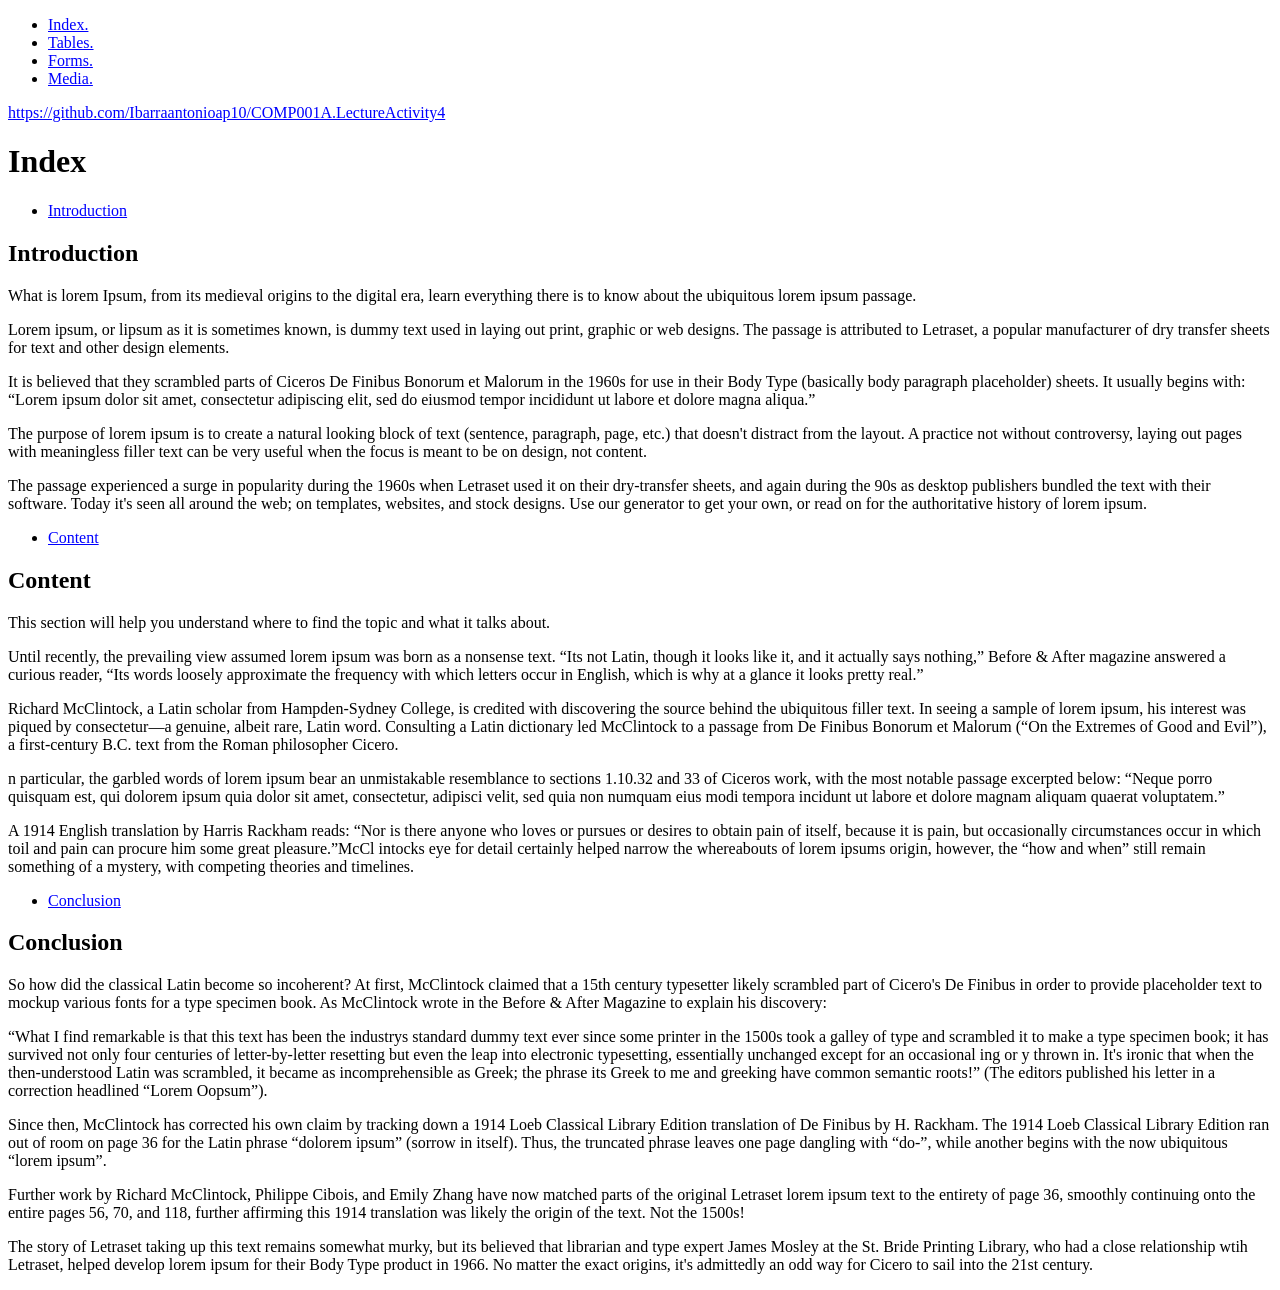
<file: index.html>
<!doctype html>
<html lang="en">
  <head>
    <meta charset="UTF-8" />
    <meta name="viewport" content="width=device-width, initial-scale=1.0" />
    <title>Document</title>
    <link rel="stylesheet" href="index.css" />
  </head>
  <body>
    <header>
      <nav>
        <ul>
          <li><a href="index.html">Index.</a></li>
          <li><a href="tables.html">Tables.</a></li>
          <li><a href="forms.html">Forms.</a></li>
          <li><a href="media.html">Media.</a></li>
        </ul>
      </nav>
    </header>
    <footer>
      <p>
        <a href="tables.html"
          >https://github.com/Ibarraantonioap10/COMP001A.LectureActivity4</a
        >
      </p>
    </footer>
    <h1>Index</h1>
    <main>
      <!-- Secondary menu links -->
      <ul>
        <!-- Links to the 'intro' section -->
        <li><a href="#intro">Introduction</a></li>
      </ul>
      <h2>Introduction</h2>
      <p>
        What is lorem Ipsum, from its medieval origins to the digital era, learn
        everything there is to know about the ubiquitous lorem ipsum passage.
      </p>
      <p>
        Lorem ipsum, or lipsum as it is sometimes known, is dummy text used in
        laying out print, graphic or web designs. The passage is attributed to
        Letraset, a popular manufacturer of dry transfer sheets for text and
        other design elements.
      </p>
      <p>
        It is believed that they scrambled parts of Ciceros De Finibus Bonorum
        et Malorum in the 1960s for use in their Body Type (basically body
        paragraph placeholder) sheets. It usually begins with: “Lorem ipsum
        dolor sit amet, consectetur adipiscing elit, sed do eiusmod tempor
        incididunt ut labore et dolore magna aliqua.”
      </p>
      <p>
        The purpose of lorem ipsum is to create a natural looking block of text
        (sentence, paragraph, page, etc.) that doesn't distract from the layout.
        A practice not without controversy, laying out pages with meaningless
        filler text can be very useful when the focus is meant to be on design,
        not content.
      </p>
      <p>
        The passage experienced a surge in popularity during the 1960s when
        Letraset used it on their dry-transfer sheets, and again during the 90s
        as desktop publishers bundled the text with their software. Today it's
        seen all around the web; on templates, websites, and stock designs. Use
        our generator to get your own, or read on for the authoritative history
        of lorem ipsum.
      </p>
      <ul>
        <!-- Link to the 'content' section -->
        <li><a href="#content">Content</a></li>
      </ul>
      <h2>Content</h2>
      <p>
        This section will help you understand where to find the topic and what
        it talks about.
      </p>
      <p>
        Until recently, the prevailing view assumed lorem ipsum was born as a
        nonsense text. “Its not Latin, though it looks like it, and it actually
        says nothing,” Before & After magazine answered a curious reader, “Its
        words loosely approximate the frequency with which letters occur in
        English, which is why at a glance it looks pretty real.”
      </p>
      <p>
        Richard McClintock, a Latin scholar from Hampden-Sydney College, is
        credited with discovering the source behind the ubiquitous filler text.
        In seeing a sample of lorem ipsum, his interest was piqued by
        consectetur—a genuine, albeit rare, Latin word. Consulting a Latin
        dictionary led McClintock to a passage from De Finibus Bonorum et
        Malorum (“On the Extremes of Good and Evil”), a first-century B.C. text
        from the Roman philosopher Cicero.
      </p>
      <p>
        n particular, the garbled words of lorem ipsum bear an unmistakable
        resemblance to sections 1.10.32 and 33 of Ciceros work, with the most
        notable passage excerpted below: “Neque porro quisquam est, qui dolorem
        ipsum quia dolor sit amet, consectetur, adipisci velit, sed quia non
        numquam eius modi tempora incidunt ut labore et dolore magnam aliquam
        quaerat voluptatem.”
      </p>
      <p>
        A 1914 English translation by Harris Rackham reads: “Nor is there anyone
        who loves or pursues or desires to obtain pain of itself, because it is
        pain, but occasionally circumstances occur in which toil and pain can
        procure him some great pleasure.”McCl intocks eye for detail certainly
        helped narrow the whereabouts of lorem ipsums origin, however, the “how
        and when” still remain something of a mystery, with competing theories
        and timelines.
      </p>
      <ul>
        <!-- Link to the 'conclusion' section -->
        <li><a href="#conclusion">Conclusion</a></li>
      </ul>
      <h2>Conclusion</h2>
      <p>
        So how did the classical Latin become so incoherent? At first,
        McClintock claimed that a 15th century typesetter likely scrambled part
        of Cicero's De Finibus in order to provide placeholder text to mockup
        various fonts for a type specimen book. As McClintock wrote in the
        Before & After Magazine to explain his discovery:
      </p>
      <p>
        “What I find remarkable is that this text has been the industrys
        standard dummy text ever since some printer in the 1500s took a galley
        of type and scrambled it to make a type specimen book; it has survived
        not only four centuries of letter-by-letter resetting but even the leap
        into electronic typesetting, essentially unchanged except for an
        occasional ing or y thrown in. It's ironic that when the then-understood
        Latin was scrambled, it became as incomprehensible as Greek; the phrase
        its Greek to me and greeking have common semantic roots!” (The editors
        published his letter in a correction headlined “Lorem Oopsum”).
      </p>
      <p>
        Since then, McClintock has corrected his own claim by tracking down a
        1914 Loeb Classical Library Edition translation of De Finibus by H.
        Rackham. The 1914 Loeb Classical Library Edition ran out of room on page
        36 for the Latin phrase “dolorem ipsum” (sorrow in itself). Thus, the
        truncated phrase leaves one page dangling with “do-”, while another
        begins with the now ubiquitous “lorem ipsum”.
      </p>
      <p>
        Further work by Richard McClintock, Philippe Cibois, and Emily Zhang
        have now matched parts of the original Letraset lorem ipsum text to the
        entirety of page 36, smoothly continuing onto the entire pages 56, 70,
        and 118, further affirming this 1914 translation was likely the origin
        of the text. Not the 1500s!
      </p>
      <p>
        The story of Letraset taking up this text remains somewhat murky, but
        its believed that librarian and type expert James Mosley at the St.
        Bride Printing Library, who had a close relationship wtih Letraset,
        helped develop lorem ipsum for their Body Type product in 1966. No
        matter the exact origins, it's admittedly an odd way for Cicero to sail
        into the 21st century.
      </p>
    </main>
  </body>
</html>
</file>
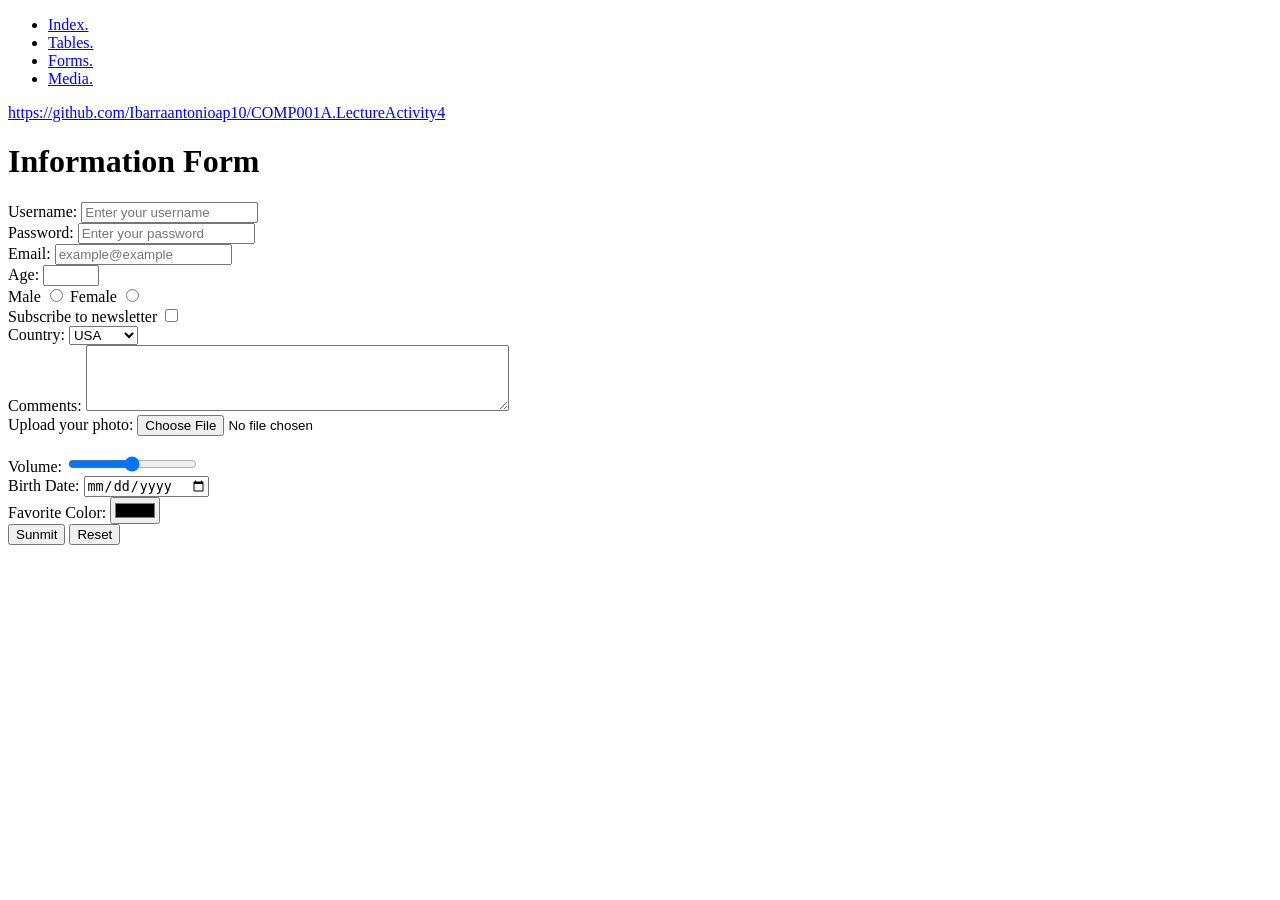
<file: forms.html>
<!doctype html>
<html lang="en">
  <head>
    <meta charset="UTF-8" />
    <meta name="viewport" content="width=device-width, initial-scale=1.0" />
    <title>Document</title>
    <link rel="stylesheet" href="forms.css" />
  </head>
  <body>
    <header>
      <nav>
        <ul>
          <li><a href="index.html">Index.</a></li>
          <li><a href="tables.html">Tables.</a></li>
          <li><a href="forms.html">Forms.</a></li>
          <li><a href="media.html">Media.</a></li>
        </ul>
      </nav>
    </header>
    <footer>
      <p>
        <a href="tables.html"
          >https://github.com/Ibarraantonioap10/COMP001A.LectureActivity4</a
        >
      </p>
    </footer>
    <h1>Information Form</h1>
    <main>
      <!-- Beginning of the form element -->
      <form action="/submit" method="post">
        <!-- Label and text input field -->
        <label for="username">Username:</label>
        <input
          type="text"
          id="username"
          name="username"
          placeholder="Enter your username"
        />

        <br />
        <!-- adds a line break -->

        <!-- Label and password input field -->
        <label for="password">Password: </label>
        <input
          type="password"
          id="password"
          name="password"
          placeholder="Enter your password"
        />

        <br />

        <!-- Label and email input field -->
        <label for="email">Email:</label>
        <input
          type="email"
          id="email"
          name="email"
          placeholder="example@example"
        />

        <br />

        <!-- Label and number input field -->
        <label for="age">Age:</label>
        <input type="number" id="age" name="age" min="1" max="100" />

        <br />

        <!-- Radio buttons for gender selection -->
        <label for="male">Male</label>
        <input type="radio" id="male" name="gender" value="male" />

        <label for="female">Female</label>
        <input type="radio" id="female" name="gender" value="female" />

        <br />

        <!-- Checkbox for newsletter subscription -->
        <label for="subscribe">Subscribe to newsletter</label>
        <input type="checkbox" id="subscribe" name="subscribe" value="yes" />

        <br />

        <!-- Dropdown select for country selection -->
        <label for="country">Country:</label>
        <select id="country" name="country">
          <option value="usa">USA</option>
          <option value="canada">Canada</option>
          <!-- ... other options ... -->
        </select>

        <br />

        <!-- Textarea for additional comments -->
        <label for="comments">Comments:</label>
        <textarea id="comments" name="comments" rows="4" cols="50"></textarea>

        <br />

        <!-- File input for unloading files -->
        <label for="file">Upload your photo:</label>
        <input type="file" id="file" name="file" />

        <br />

        <!-- Hidden input field (not visible to users) -->
        <input type="hidden" id="userId" name="userId" value="12345" />

        <br />

        <!--Range input for selecting a value within a range -->
        <label for="volume">Volume:</label>
        <input type="range" id="volume" name="volume" min="0" max="10" />

        <br />

        <!-- Data input for selecting a data -->
        <label for="birthdate">Birth Date:</label>
        <input type="date" id="birthdate" name="birthdate" />

        <br />

        <!-- Color input for selecting a color -->
        <label for="favcolor">Favorite Color:</label>
        <input type="color" id="favcolor" name="favcolor" />

        <br />

        <!-- Submit button to submit the form -->
        <input type="submit" value="Sunmit" />

        <!-- Reset button to reset the form fields -->
        <input type="reset" value="Reset" />
      </form>
      <!-- End of the form element -->
    </main>
  </body>
</html>
</file>
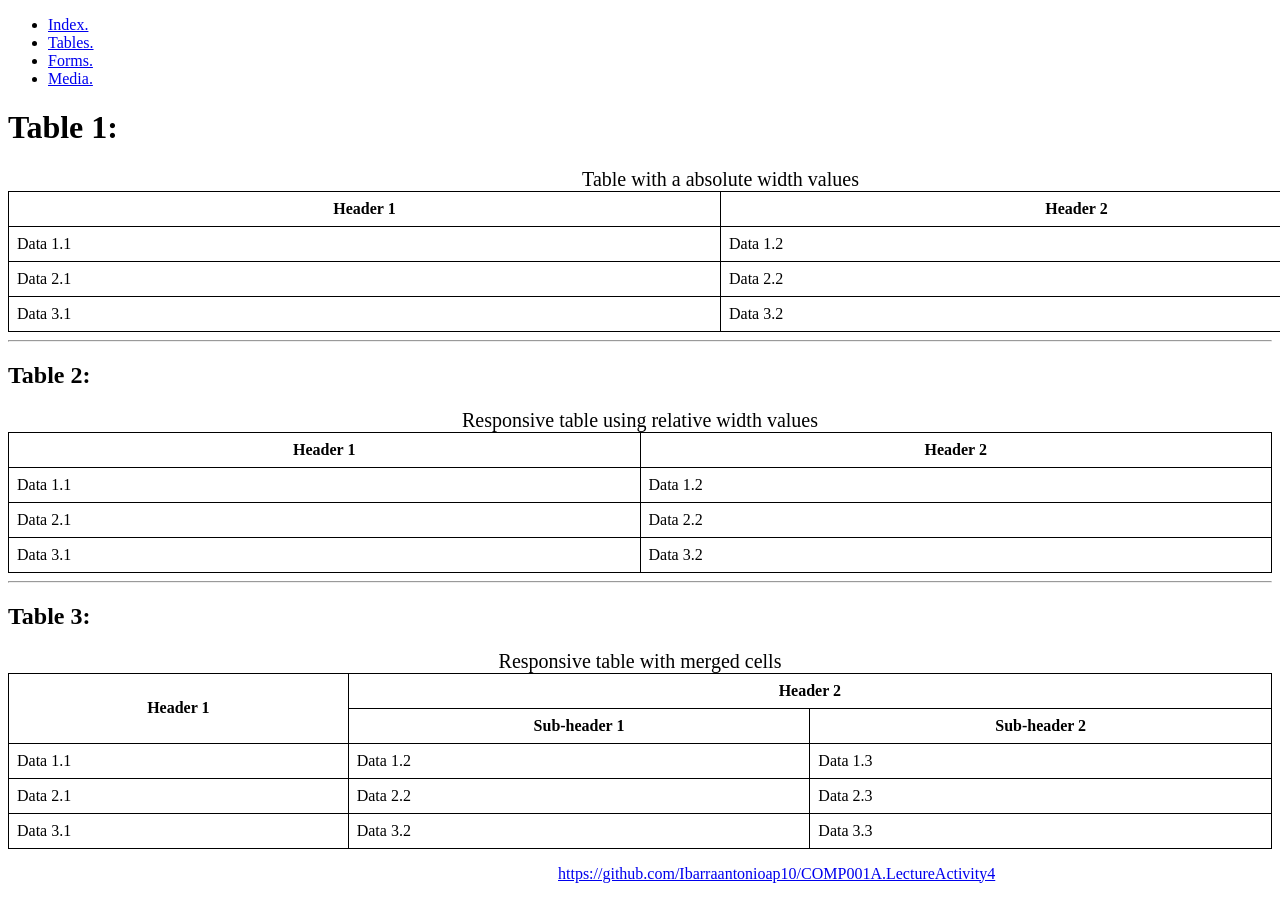
<file: tables.html>
<!doctype html>
<html lang="en">
  <head>
    <meta charset="UTF-8" />
    <meta name="viewport" content="width=device-width, initial-scale=1.0" />
    <title>Document</title>
    <link rel="stylesheet" href="tables.css" />
  </head>
  <body>
    <header>
      <nav>
        <ul>
          <li><a href="index.html">Index.</a></li>
          <li><a href="tables.html">Tables.</a></li>
          <li><a href="forms.html">Forms.</a></li>
          <li><a href="media.html">Media.</a></li>
        </ul>
      </nav>
    </header>
    <main>
      <!-- Div container for building tables with fixed size -->
      <div id="table1">
        <h1>Table 1:</h1>
        <!--Tables with fixed size -->
        <table style="width: 1425px">
          <caption>
            Table with a absolute width values
          </caption>
          <!--Table header-->
          <thead>
            <!-- Tables row for the header -->
            <tr>
              <th>Header 1</th>
              <th>Header 2</th>
            </tr>
          </thead>
          <!-- Table body -->
          <tbody>
            <!-- Table row for the body-->
            <tr>
              <!-- Table data cell -->
              <td>Data 1.1</td>
              <td>Data 1.2</td>
            </tr>
            <tr>
              <td>Data 2.1</td>
              <td>Data 2.2</td>
            </tr>
            <tr>
              <td>Data 3.1</td>
              <td>Data 3.2</td>
            </tr>
          </tbody>
        </table>
      </div>
      <hr />
      <!-- Div container for building responsive tables -->
      <div id="tables2">
        <h2>Table 2:</h2>
        <!-- Responsive table that adjusts its width based on its parent container's width -->
        <table style="width: 100%">
          <caption>
            Responsive table using relative width values
          </caption>
          <!-- Table header -->
          <thead>
            <!-- Table row for the header -->
            <tr>
              <th>Header 1</th>
              <th>Header 2</th>
            </tr>
          </thead>
          <!-- Table body -->
          <tbody>
            <!-- Table row for the body -->
            <tr>
              <!-- Table data cell -->
              <td>Data 1.1</td>
              <td>Data 1.2</td>
            </tr>
            <tr>
              <td>Data 2.1</td>
              <td>Data 2.2</td>
            </tr>
            <tr>
              <td>Data 3.1</td>
              <td>Data 3.2</td>
            </tr>
          </tbody>
        </table>
      </div>
      <hr />
      <!-- Div container for building responsive tables with merged cells -->
      <div id="table3">
        <h2>Table 3:</h2>
        <!-- Responsive table with merged cells -->
        <table style="width: 100%">
          <caption>
            Responsive table with merged cells
          </caption>
          <!-- Table header -->
          <thead>
            <!-- Table row for the header -->
            <tr>
              <th rowspan="2">Header 1</th>
              <!-- Header cell that spans two rows vertically -->
              <th colspan="2">Header 2</th>
              <!-- Header cell that spans two columns horizontally -->
            </tr>
            <tr>
              <th>Sub-header 1</th>
              <th>Sub-header 2</th>
            </tr>
          </thead>
          <!-- Table body -->
          <tbody>
            <!-- Table row for the body -->
            <tr>
              <!-- Table data cell -->
              <td>Data 1.1</td>
              <td>Data 1.2</td>
              <td>Data 1.3</td>
            </tr>
            <tr>
              <td>Data 2.1</td>
              <td>Data 2.2</td>
              <td>Data 2.3</td>
            </tr>
            <tr>
              <td>Data 3.1</td>
              <td>Data 3.2</td>
              <td>Data 3.3</td>
            </tr>
          </tbody>
        </table>
      </div>
    </main>
    <footer>
      <p>
        <a href="tables.html"
          >https://github.com/Ibarraantonioap10/COMP001A.LectureActivity4</a
        >
      </p>
    </footer>
  </body>
</html>
</file>
<file: index.css>
/* My html is black in color. */
html {
  color: black;
}
/* My head is black in color. */
head {
  color: black;
}
/* My meta is black in color. */
meta {
  color: black;
}
/* My title is black in color. */
title {
  color: black;
}
/* My link is black in color. */
link {
  color: black;
}
/* My link is black in color. */
link {
  color: black;
}
/* My body is black in color. */
body {
  color: black;
}
/* My header is black in color. */
header {
  color: black;
}
/* My nav is black in color. */
nav {
  color: black;
}
/* My ul is black in color. */
ul {
  color: black;
}
/* My li is black in color. */
li {
  color: black;
}
/* My a is blue in color so that it can be visible to th eye sight. */
a {
  color: blue;
}
/* My footer is black in color. */
footer {
  color: black;
}
/* My p is black in color so that in can be visible to the eye. */
p {
  color: black;
}
/* My h1 is black in color so that it can be visible to the eye. */
h1 {
  color: black;
}
/* My h2 is black in color so that it can be visible to the eye. */
h2 {
  color: black;
}
/* My main is black in color so that in can be visible tot he eye. */
main {
  color: black;
}
</file>
<file: forms.css>
/* My html is the setup and its black in color. */
html {
  color: black;
}
/* My head is black in color. */
head {
  color: black;
}
/* My meta is black in color. */
meta {
  color: black;
}
/* My title is black in color for visible eye sight. */
title {
  color: black;
}
/* My link is black and color and connects my ccs to my html file. */
link {
  color: black;
}
/* My body is black in color elements will be addeed. */
body {
  color: black;
}
/* My header keeps all links and webpages connected. */
header {
  color: black;
}
/* My nav is black in color. */
nav {
  color: black;
}
/* My ul is black in color. */
ul {
  color: black;
}
/* My li is black in color. */
li {
  color: black;
}
/* My a is blue in color to find the link. */
a {
  color: blue;
}
/* My footer is black in color. */
footer {
  color: black;
}
/* My p is black in color for paragraghs. */
p {
  color: black;
}
/* My h1 is black in color for visible eye sight. */
h1 {
  color: black;
}
/* My main is black in color for visible eye sight. */
main {
  color: black;
}
/* My forms are black in color for visible eye sight. */
form {
  color: black;
}
/* My label is black in color so the eyes can see the username. */
label {
  color: black;
}
/* My input is black in color so you can see the type, id, name, and placeholder with ease. */
input {
  color: black;
}
/* My br is black in color and keep my page organized. */
br {
  color: black;
}
/* My select is black in color so anyone can see the country. */
select {
  color: black;
}
/* My option is black in color for visible eye sight. */
option {
  color: black;
}
/* My textarea is black in color and keeps my id, name, rows and cols visible to the eye sight. */
textarea {
  color: black;
}
</file>
<file: tables.css>
/* html is black in color. */
html {
  color: black;
}
/* My head is black in color. */
head {
  color: black;
}
/* My meta is black in color. */
meta {
  color: black;
}
/* My title is black in color. */
title {
  color: black;
}
/* My link is connect's my html to my ccs. */
link {
  color: black;
}
/* My body is black in color */
body {
  color: black;
}
/* My header is black in color. */
header {
  color: black;
}
/* My nav is black in color */
nav {
  color: black;
}
/* My footer is black in color and the padding-left is 550px. */
footer {
  color: black;
  padding-left: 550px;
}
/* My main is black in color. */
main {
  color: black;
}
/* My div is black in color. */
div {
  color: black;
}
/* My table black in color border-collapse is collapse, the width is 1425px and the width is 100%. */
table {
  color: black;
  border-collapse: collapse;
  width: 1425px;
  width: 100%;
}
/* My caption is black in color and my font-size is 20px making visible for eye sight. */
caption {
  color: black;
  font-size: 20px;
}
/* My thead is black in color. */
thead {
  color: black;
}
/* My tr is black in color. */
tr {
  color: black;
}
/* My th is black in color and the padding is 8px. */
th {
  border: 1px solid black;
  padding: 8px;
}
/* My td border 1px solid black and the padding is 8px. */
td {
  border: 1px solid black;
  padding: 8px;
}
/* My tbody is black in color. */
tbody {
  color: black;
}
/* My hr is black in color. */
hr {
  color: black;
}
/* My footer is black in color and the padding-left is 550px. */
footer {
  color: black;
  padding-left: 550px;
}
/* My p is black in color. */
p {
  color: black;
}
</file>
